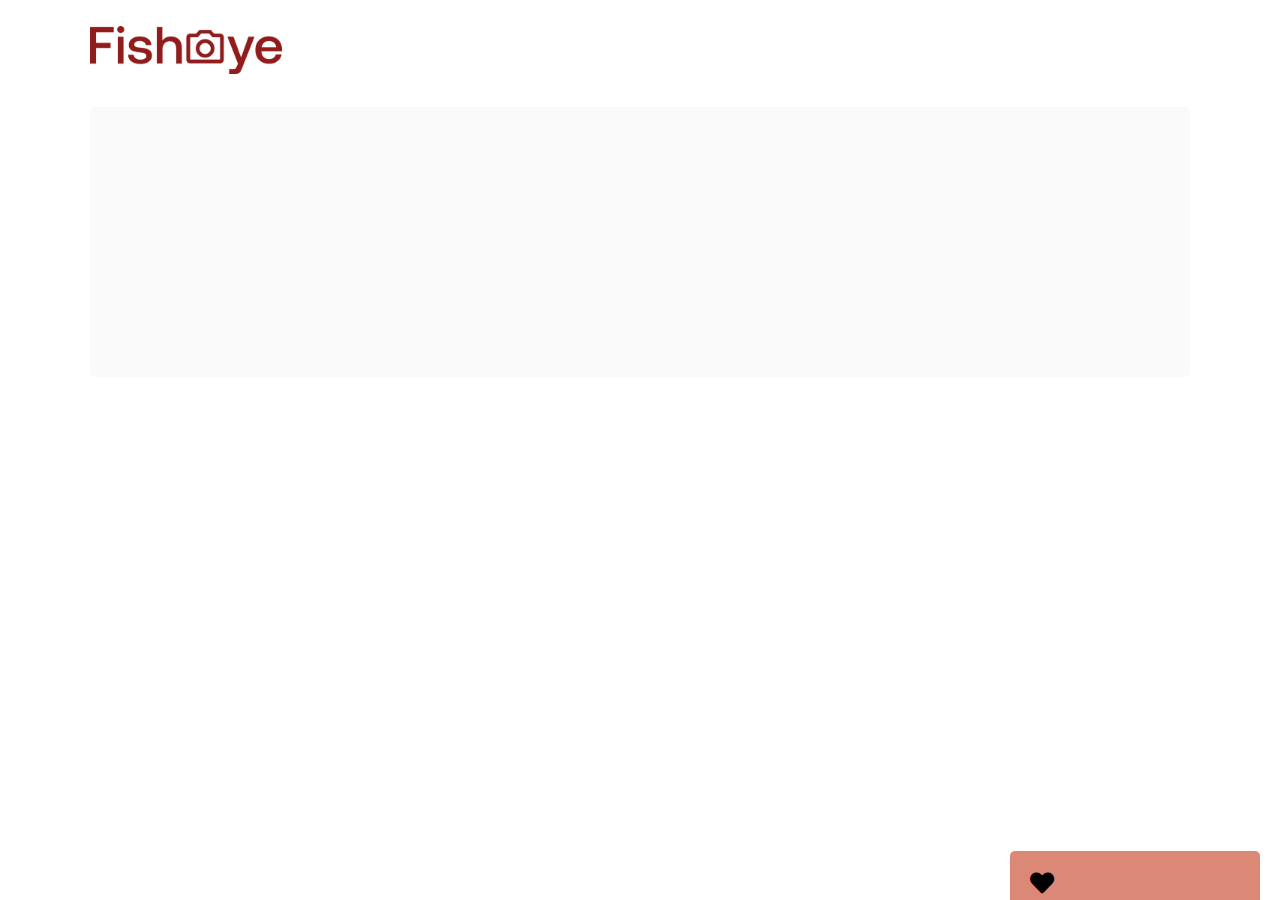
<file: photographer.html>
<!DOCTYPE html>
<html lang="fr">
  <head>
    <meta charset="UTF-8" />
    <meta
      name="description"
      content=" Plateforme de photographes indépendants"
    />
    <meta http-equiv="X-UA-Compatible" content="IE=edge" />
    <meta name="viewport" content="width=device-width, initial-scale=1.0" />
    <title>Photographe-Fisheye</title>
    <link
      rel="stylesheet"
      href="https://use.fontawesome.com/releases/v5.15.3/css/all.css"
    />
    <link rel="preconnect" href="https://fonts.googleapis.com" />
    <link rel="preconnect" href="https://fonts.gstatic.com" crossorigin />
    <link
      href="https://fonts.googleapis.com/css2?family=DM+Sans&display=swap"
      rel="stylesheet"
    />
    <link rel="stylesheet" href="SASS/style.css" />
  </head>
  <body>
    <header class="header-photographer"></header>
    <main>
      <section
        class="photographer-section"
        aria-label="photographer-profil"
      ></section>
      <section class="media-filter-section"></section>
      <section class="media-section"></section>
      <section class="information-section">
        <p id="totalLikes" class="information-section__likes"></p>
        <span class="fas fa-heart information-section__heart"></span>
        <p id="price" class="information-section__price"></p>
      </section>
    </main>
    <script type="module" src="JS/photographer.js"></script>
  </body>
</html>
</file>
<file: SASS/style.css>
@charset "UTF-8";
html,
body,
div,
span,
applet,
object,
iframe,
h1,
h2,
h3,
h4,
h5,
h6,
p,
blockquote,
pre,
a,
abbr,
acronym,
address,
big,
cite,
code,
del,
dfn,
em,
img,
ins,
kbd,
q,
s,
samp,
small,
strike,
strong,
sub,
sup,
tt,
var,
b,
u,
i,
center,
dl,
dt,
dd,
ol,
ul,
li,
fieldset,
form,
label,
legend,
table,
caption,
tbody,
tfoot,
thead,
tr,
th,
td,
article,
aside,
canvas,
details,
embed,
figure,
figcaption,
footer,
header,
hgroup,
menu,
nav,
output,
ruby,
section,
summary,
time,
mark,
audio,
video {
  margin: 0;
  padding: 0;
  border: 0;
  font-size: 100%;
  font: inherit;
  vertical-align: baseline;
}

/* HTML5 display-role reset for older browsers */
article,
aside,
details,
figcaption,
figure,
footer,
header,
hgroup,
menu,
nav,
section {
  display: block;
}

body {
  line-height: 1;
}

ol,
ul {
  list-style: none;
}

blockquote,
q {
  quotes: none;
}

blockquote:before,
blockquote:after,
q:before,
q:after {
  content: "";
  content: none;
}

table {
  border-collapse: collapse;
  border-spacing: 0;
}

body {
  font-family: DM Sans, sans sérif;
  font-size: 1.125rem;
  -webkit-box-sizing: border-box;
          box-sizing: border-box;
}

a {
  text-decoration: none;
  color: #000000;
}

.header__nav {
  margin: 20px 10px;
  background-color: #fff;
  display: -webkit-box;
  display: -ms-flexbox;
  display: flex;
  -webkit-box-pack: justify;
      -ms-flex-pack: justify;
          justify-content: space-between;
  -webkit-box-align: center;
      -ms-flex-align: center;
          align-items: center;
}

@media (max-width: 599px) {
  .header__nav {
    margin: 0;
    -webkit-box-orient: vertical;
    -webkit-box-direction: normal;
        -ms-flex-direction: column;
            flex-direction: column;
  }
}

.header__logo img {
  height: 3rem;
  margin-left: 85px;
}

@media (max-width: 599px) {
  .header__logo img {
    height: 2rem;
    position: absolute;
    left: 3%;
  }
}

.header__link {
  text-align: center;
  position: fixed;
  left: 45%;
  top: 0%;
  font-weight: bold;
  background-color: #db8876;
  padding: 4px 7px;
  margin-top: 1px;
  border-radius: 3px;
  display: none;
}

@media (max-width: 599px) {
  .header__link {
    display: none;
  }
}

.header .visible {
  display: block;
}

.header .tags {
  width: 75%;
}

@media (max-width: 599px) {
  .header .tags {
    -ms-flex-wrap: wrap;
        flex-wrap: wrap;
    margin-top: 50px;
    width: 80%;
  }
}

.tag {
  font-size: 0.75rem;
  color: #901c1c;
  padding: 0 5px;
  margin: 0 2px;
  border-radius: 15px;
  border: solid 1px #c4c4c4;
  background-color: white;
}

.tag:hover {
  background-color: #901c1c;
  color: white;
}

.h1 {
  color: #901c1c;
  font-size: 1.875rem;
  position: absolute;
  top: 5%;
  right: 14%;
}

@media (max-width: 599px) {
  .h1 {
    font-size: 1rem;
    top: 2%;
    right: 3%;
  }
}

.photographers {
  display: -webkit-box;
  display: -ms-flexbox;
  display: flex;
  -ms-flex-wrap: wrap;
      flex-wrap: wrap;
  width: 100%;
  margin-top: 8%;
}

@media (max-width: 599px) {
  .photographers {
    -webkit-box-orient: vertical;
    -webkit-box-direction: normal;
        -ms-flex-direction: column;
            flex-direction: column;
  }
}

.photographers .photographer {
  width: 33%;
  text-align: center;
}

@media (max-width: 700px) {
  .photographers .photographer {
    width: 100%;
  }
}

.photographers .photographer__img {
  width: 190px;
  height: 190px;
  border-radius: 50%;
  -o-object-fit: cover;
     object-fit: cover;
  -o-object-position: 40% 60%;
     object-position: 40% 60%;
  -webkit-box-shadow: 0px 4px 12px 0px #00000040;
          box-shadow: 0px 4px 12px 0px #00000040;
  margin-bottom: 5px;
}

.photographers .photographer__content {
  height: 200px;
  line-height: 1.5rem;
}

.photographers .photographer__name {
  color: #d3573c;
  font-size: 2rem;
}

.photographers .photographer__localisation {
  font-size: 1rem;
  color: #901c1c;
}

.photographers .photographer__tagline {
  font-size: 0.825rem;
}

.photographers .photographer__price {
  color: #757575;
  font-size: 0.825rem;
}

.photographers .photographer__tags {
  color: #901c1c;
  font-size: 0.825rem;
}

body {
  margin: 2% 7%;
}

@media (max-width: 768px) {
  body {
    margin: 0;
  }
}

.header-photographer img {
  height: 3rem;
  margin-bottom: 30px;
}

@media (max-width: 768px) {
  .header-photographer img {
    margin: 1% 0 1% 3%;
    margin-top: 10px;
  }
}

.photographer-section {
  background-color: #fafafa;
  display: -webkit-box;
  display: -ms-flexbox;
  display: flex;
  -webkit-box-pack: justify;
      -ms-flex-pack: justify;
          justify-content: space-between;
  height: 30vh;
  border-radius: 5px;
}

@media (max-width: 768px) {
  .photographer-section {
    height: 35vh;
    margin-left: 3%;
  }
}

.photographer-section__content {
  padding: 25px 20px 0 20px;
}

@media (max-width: 768px) {
  .photographer-section__content {
    padding: 25px 0px 0 20px;
  }
}

.photographer-section__name {
  color: #d3573c;
  font-size: 2rem;
  font-size: 3rem;
  padding-bottom: 10px;
}

.photographer-section__localisation {
  font-size: 1rem;
  color: #901c1c;
  padding-bottom: 20px;
}

.photographer-section__tagline {
  font-size: 0.825rem;
  padding-bottom: 10px;
  color: #525252;
}

.photographer-section__tags {
  color: #901c1c;
  font-size: 0.825rem;
  font-size: 0.75rem;
  color: #901c1c;
  padding: 0 5px;
  margin: 0 2px;
  border-radius: 15px;
  border: solid 1px #c4c4c4;
  background-color: white;
  font-size: 1rem;
}

.photographer-section__button {
  background-color: #901c1c;
  color: white;
  font-size: 1rem;
  padding: 20px 30px;
  border: none;
  border-radius: 5px;
  position: fixed;
  left: 45%;
  top: 130px;
  cursor: pointer;
}

@media (max-width: 768px) {
  .photographer-section__button {
    position: fixed;
    left: 28%;
    top: 85%;
    padding: 15px 30px;
  }
}

.photographer-section__button:hover, .photographer-section__button:focus {
  background-color: #d3573c;
}

.photographer-section__img {
  width: 190px;
  border-radius: 50%;
  margin: 10px 30px 10px 100px;
  -o-object-fit: cover;
     object-fit: cover;
}

@media (max-width: 768px) {
  .photographer-section__img {
    margin: 10px 10px 90px 0;
    height: 150px;
  }
}

.media-section {
  margin-top: 2rem;
}

@media (max-width: 768px) {
  .media-section {
    margin: 1% 0 1% 3%;
    margin-top: 20px;
  }
}

.media-section__cards {
  display: -webkit-box;
  display: -ms-flexbox;
  display: flex;
  -ms-flex-wrap: wrap;
      flex-wrap: wrap;
  -webkit-box-pack: justify;
      -ms-flex-pack: justify;
          justify-content: space-between;
}

.media-section__card img,
.media-section__card video {
  width: 380px;
  height: 350px;
  -o-object-fit: cover;
     object-fit: cover;
  -o-object-position: 50% 30%;
     object-position: 50% 30%;
  margin-top: 15px;
  border-radius: 5px;
  cursor: pointer;
}

@media (max-width: 768px) {
  .media-section__card img,
  .media-section__card video {
    margin-right: 2%;
  }
}

.media-section__content {
  display: -webkit-box;
  display: -ms-flexbox;
  display: flex;
  -webkit-box-pack: justify;
      -ms-flex-pack: justify;
          justify-content: space-between;
  color: #901c1c;
}

.media-section__likes {
  display: -webkit-box;
  display: -ms-flexbox;
  display: flex;
  -webkit-box-pack: justify;
      -ms-flex-pack: justify;
          justify-content: space-between;
  margin-bottom: 10px;
}

.lightbox {
  position: fixed;
  top: 0;
  left: 0;
  width: 100%;
  height: 100%;
  background-color: rgba(244, 244, 244, 0.9);
  z-index: 30;
}

.lightbox__container {
  position: relative;
  height: 100vh;
  width: 100%;
  display: -webkit-box;
  display: -ms-flexbox;
  display: flex;
  -webkit-box-align: center;
      -ms-flex-align: center;
          align-items: center;
  -webkit-box-pack: center;
      -ms-flex-pack: center;
          justify-content: center;
}

.lightbox__img--container {
  display: -webkit-box;
  display: -ms-flexbox;
  display: flex;
  -webkit-box-orient: vertical;
  -webkit-box-direction: normal;
      -ms-flex-direction: column;
          flex-direction: column;
  width: 35%;
}

@media (max-width: 768px) {
  .lightbox__img--container {
    width: 70%;
  }
}

.lightbox__img {
  height: 90vh;
  border-radius: 5px;
  -o-object-fit: cover;
     object-fit: cover;
}

@media (max-width: 768px) {
  .lightbox__img {
    height: 90vh;
  }
}

.lightbox__container h2 {
  color: #901c1c;
  font-size: 1.5rem;
}

.lightbox button {
  border: none;
  background-color: rgba(254, 254, 254, 0.9);
  color: #901c1c;
  cursor: pointer;
}

.lightbox .fas {
  font-size: 40px;
}

.lightbox__prev {
  padding-right: 30px;
  z-index: 100;
}

.lightbox__next {
  padding-left: 30px;
  z-index: 100;
}

.lightbox__close {
  position: absolute;
  right: 350px;
  top: 25px;
  z-index: 100;
}

@media (max-width: 768px) {
  .lightbox__close {
    position: absolute;
    right: 10px;
  }
}

.lightbox__close:hover {
  color: #d3573c;
  -webkit-transform: scale(1.1);
          transform: scale(1.1);
}

.form-section {
  z-index: 100;
  position: fixed;
  top: 1%;
  left: 30%;
  bottom: 2%;
}

@media (max-width: 768px) {
  .form-section {
    position: fixed;
    top: 1%;
    left: 4%;
  }
}

.form-section .form {
  background-color: #db8876;
}

@media (max-width: 768px) {
  .form-section .form {
    width: 95%;
  }
}

.form-section .form__content {
  margin-left: 20px;
  margin-right: 20px;
  height: 100vh;
  width: 100%;
  position: relative;
}

@media (max-width: 768px) {
  .form-section .form__content {
    width: 80%;
    height: 80vh;
  }
}

.form-section .form__head {
  font-size: 1.875rem;
  padding-top: 20px;
}

.form-section .form__close {
  color: #fff;
  font-size: 1.5rem;
  position: absolute;
  right: 25px;
  top: 2px;
}

@media (max-width: 768px) {
  .form-section .form__close {
    position: absolute;
    right: -20px;
    top: 15px;
  }
}

.form-section .form__close:hover {
  -webkit-transform: rotate(45deg);
          transform: rotate(45deg);
}

.form-section .form__control {
  margin: 10px 0px;
}

.form-section .form__label {
  font-size: 1.5rem;
}

.form-section .form small {
  visibility: hidden;
}

.form-section .form .success input {
  border: 2px solid #fff;
}

.form-section .form .success textarea {
  border: 2px solid #fff;
}

.form-section .form .error input {
  border: 2px solid #000000;
}

.form-section .form .error small {
  visibility: visible;
}

.form-section .form .error textarea {
  border: 2px solid #000000;
}

.form-section .form__input {
  background-color: #fff;
  border: #fff;
  padding: 20px 300px 15px 5px;
  margin-top: 10px;
  font-family: inherit;
}

@media (max-width: 768px) {
  .form-section .form__input {
    padding: 20px 150px 15px 5px;
  }
}

.form-section .form__input::-webkit-input-placeholder {
  font-size: 0.95rem;
}

.form-section .form__input:-ms-input-placeholder {
  font-size: 0.95rem;
}

.form-section .form__input::-ms-input-placeholder {
  font-size: 0.95rem;
}

.form-section .form__input::placeholder {
  font-size: 0.95rem;
}

.form-section .form__text-area {
  border: #fff;
  padding-right: 275px;
  margin-top: 10px;
}

@media (max-width: 768px) {
  .form-section .form__text-area {
    padding-right: 120px;
  }
}

.form-section .form__text-area::-webkit-input-placeholder {
  font-size: 0.95rem;
}

.form-section .form__text-area:-ms-input-placeholder {
  font-size: 0.95rem;
}

.form-section .form__text-area::-ms-input-placeholder {
  font-size: 0.95rem;
}

.form-section .form__text-area::placeholder {
  font-size: 0.95rem;
}

.form-section .form__button {
  background-color: #901c1c;
  color: white;
  font-size: 1rem;
  padding: 20px 30px;
  border: none;
  border-radius: 5px;
  display: block;
  margin-left: 20px;
  margin-bottom: 5px;
  position: absolute;
  left: 1%;
  top: 90%;
}

@media (max-width: 768px) {
  .form-section .form__button {
    position: absolute;
    left: 25%;
    top: 70%;
    margin-top: 15px;
    padding: 10px 20px;
  }
}

.media-filter-section {
  margin: 20px 0;
  /* Style the arrow inside the select element: */
  /* Point the arrow upwards when the select box is open (active): */
  /* style the items (options), including the selected item: */
  /* Style items (options): */
  /* Hide the items when the select box is closed: */
}

@media (max-width: 768px) {
  .media-filter-section {
    margin: 5% 2% 0 2%;
  }
}

.media-filter-section .custom-select {
  position: relative;
  font-family: Arial;
  display: -webkit-box;
  display: -ms-flexbox;
  display: flex;
}

@media (max-width: 768px) {
  .media-filter-section .custom-select label {
    margin-left: 2%;
  }
}

.media-filter-section .custom-select select {
  display: none;
  /*hide original SELECT element: */
}

.media-filter-section .select-selected {
  background-color: #901c1c;
  position: absolute;
  left: 90px;
  width: 166px;
  border-radius: 5px;
}

.media-filter-section .select-selected:after {
  position: absolute;
  content: "";
  top: 14px;
  right: 10px;
  width: 0;
  height: 0;
  border: 6px solid transparent;
  border-color: #fff transparent transparent transparent;
}

.media-filter-section .select-selected.select-arrow-active:after {
  border-color: transparent transparent #fff transparent;
  top: 7px;
}

.media-filter-section .select-items div,
.media-filter-section .select-selected {
  color: #ffffff;
  padding: 13px 16px;
  border: 1px solid transparent;
  border-color: transparent transparent rgba(0, 0, 0, 0.1) transparent;
  cursor: pointer;
}

.media-filter-section .select-items {
  position: absolute;
  background-color: #901c1c;
  top: 100%;
  left: 90px;
  margin-top: 27px;
  z-index: 99;
  border-bottom-right-radius: 5px;
  border-bottom-left-radius: 5px;
  width: 200px;
}

.media-filter-section .select-items div {
  border-top: solid #fff 1px;
}

.media-filter-section .select-hide {
  display: none;
}

.media-filter-section .same-as-selected {
  display: none;
}

.media-filter-section .select-items div:hover {
  background-color: rgba(0, 0, 0, 0.1);
}

.information-section {
  position: fixed;
  bottom: -15px;
  right: 20px;
  background-color: #db8876;
  width: 18%;
  border-radius: 5px;
  display: -webkit-box;
  display: -ms-flexbox;
  display: flex;
  padding: 20px 10px;
  font-size: 1.7rem;
}

@media (max-width: 768px) {
  .information-section {
    display: none;
  }
}

.information-section__heart {
  margin-right: 30px;
  font-size: 1.5rem;
}

.information-section__likes {
  margin-left: 10px;
}
/*# sourceMappingURL=style.css.map */
</file>
